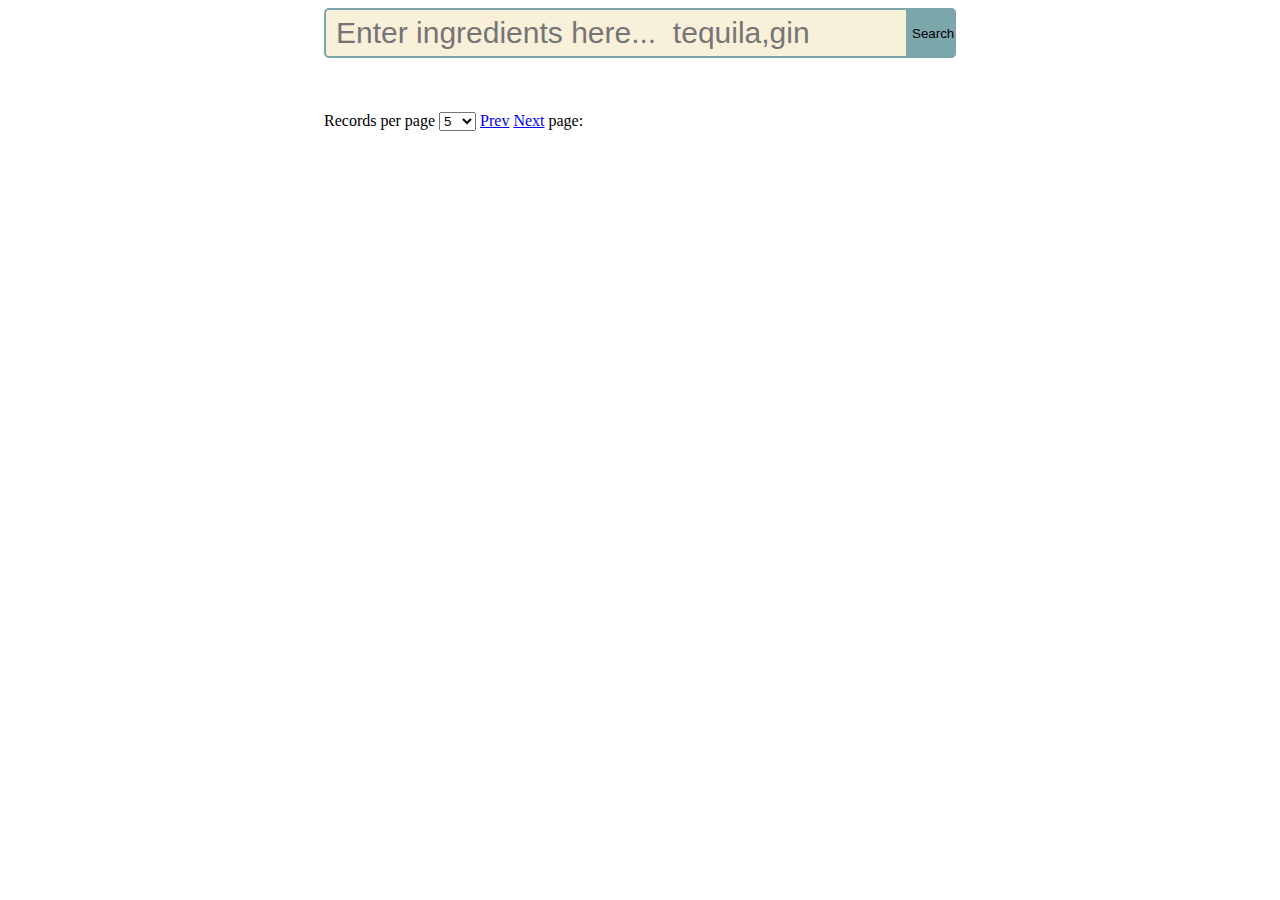
<file: ProjectCocktail/index.html>
<!DOCTYPE html>
<html>
<head>
	<meta charset="utf-8">
	<title>Cocktail</title>
	<link rel="stylesheet" href="css/style.css">
</head>
<body>
	<form>
	  	<input type="text" placeholder="Enter ingredients here...  tequila,gin" id="ingredient"/>
	  	<button type="button" onclick="app.getCoctailsList();">Search</button>
		<br/>
		<br/>
		<div id="table"></div>
		<br/>
		<input class="modal-state" id="modal-1" type="checkbox" />
		<div class="modal">
		<label class="modal__bg" for="modal-1"></label>
		<div class="modal__inner">
			<label class="modal__close" for="modal-1"></label>
			<div id="modal-body">
			<!-- modal body -->
			</div>
		</div>
		</div>
		<br/>
		<div id="listingTable"></div>
		<label for="page_size">Records per page</label>
		<select name="page_size" onchange="app.changePageSize(this.value);">
		<option value="3">3</option>
		<option value="5" selected="selected">5</option>
		<option value="10">10</option>
		<option value="50">50</option>
		</select>
		<a href="javascript:app.prevPage()" id="btn_prev">Prev</a>
		<a href="javascript:app.nextPage()" id="btn_next">Next</a>
		page: <span id="page"></span>
	</form>
	<script src="js/script.js"></script>
</body>
</html>
</file>
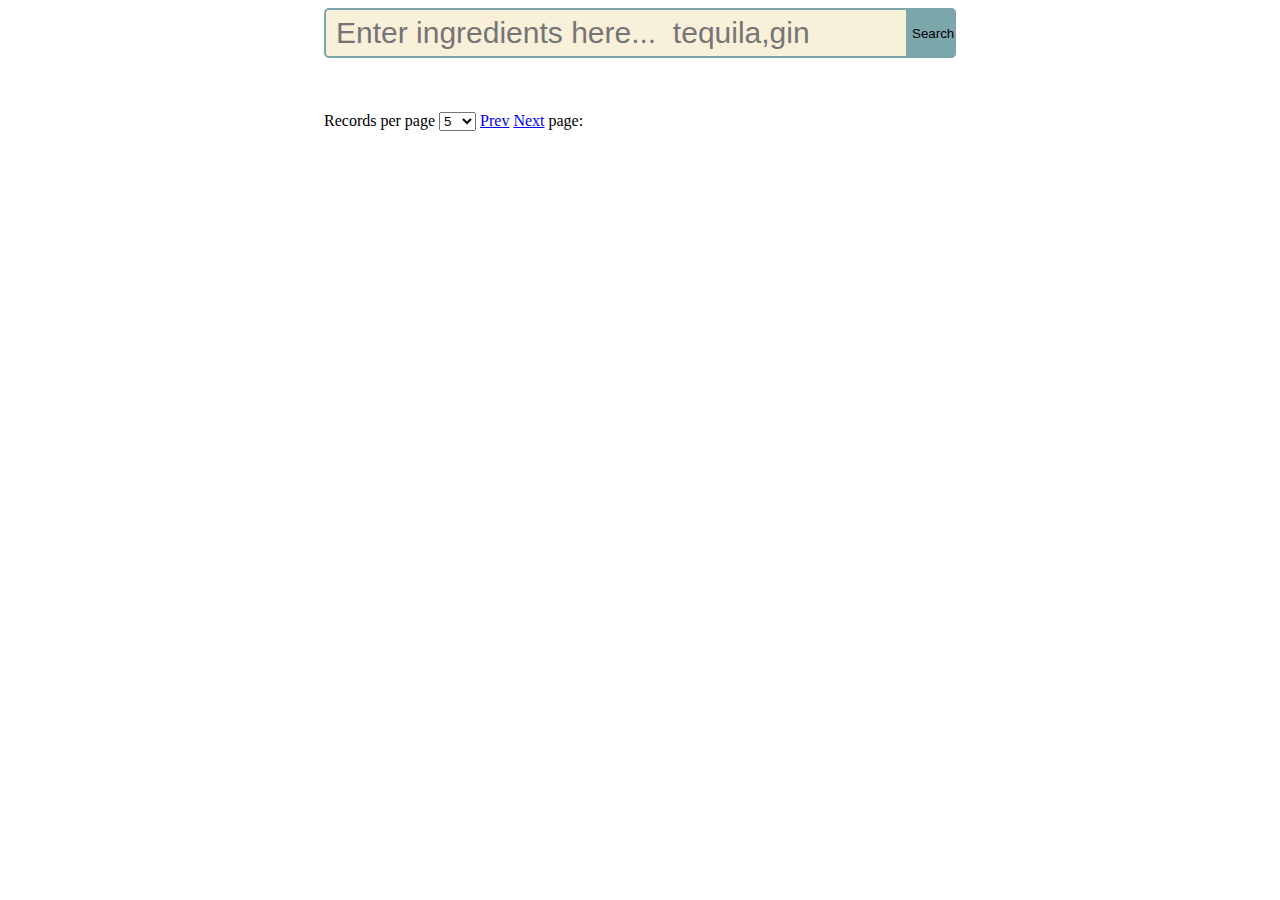
<file: ProjectCoctail/index.html>
<!DOCTYPE html>
<html>
<head>
	<meta charset="utf-8">
	<title>Coctail</title>
	<link rel="stylesheet" href="css/style.css">
</head>
<body>
	<form>
	  	<input type="text" placeholder="Enter ingredients here...  tequila,gin" id="ingredient"/>
	  	<button type="button" onclick="app.getCoctailsList();">Search</button>
		<br/>
		<br/>
		<div id="table"></div>
		<br/>
		<input class="modal-state" id="modal-1" type="checkbox" />
		<div class="modal">
		<label class="modal__bg" for="modal-1"></label>
		<div class="modal__inner">
			<label class="modal__close" for="modal-1"></label>
			<div id="modal-body">
			<!-- modal body -->
			</div>
		</div>
		</div>
		<br/>
		<div id="listingTable"></div>
		<label for="page_size">Records per page</label>
		<select name="page_size" onchange="app.changePageSize(this.value);">
		<option value="3">3</option>
		<option value="5" selected="selected">5</option>
		<option value="10">10</option>
		<option value="50">50</option>
		</select>
		<a href="javascript:app.prevPage()" id="btn_prev">Prev</a>
		<a href="javascript:app.nextPage()" id="btn_next">Next</a>
		page: <span id="page"></span>
	</form>
	<script src="js/script.js"></script>
</body>
</html>
</file>
<file: ProjectCocktail/css/style.css>
* {box-sizing: border-box;}
form {
  position: relative;
  width: 50%;
  margin: 0 auto;
}
input {
  width: 100%;
  height: 50px;
  padding-left: 10px;
  border: 2px solid #7BA7AB;
  border-radius: 5px;
  outline: none;
  background: #F9F0DA;
  font-size: 30px;
}
button {
  position: absolute; 
  top: 0;
  right: 0px;
  width: 50px;
  height: 50px;
  border: none;
  background: #7BA7AB;
  border-radius: 0 5px 5px 0;
  cursor: pointer;
}

table {
  width: 100%;
  border-collapse: collapse;
}

th {
  text-align: left;
}

table, th, td {
  border: 1px solid black;
}

.modal {
  opacity: 0;
  visibility: hidden;
  position: fixed;
  top: 0;
  right: 0;
  bottom: 0;
  left: 0;
  text-align: left;
  background: rgba(0,0,0, .9);
  transition: opacity .25s ease;
}

.modal__bg {
  position: absolute;
  top: 0;
  right: 0;
  bottom: 0;
  left: 0;
  cursor: pointer;
  background-color: #7b7b7b7d;
}

.modal-state {
  display: none;
}

.modal-state:checked + .modal {
  opacity: 1;
  visibility: visible;
}

.modal-state:checked + .modal .modal__inner {
  top: 0;
}

.modal__inner {
  transition: top .25s ease;
  position: absolute;
  top: -20%;
  right: 0;
  bottom: 0;
  left: 0;
  width: 50%;
  margin: auto;
  overflow: auto;
  background: #fff;
  border-radius: 5px;
  padding: 1em 2em;
  height: 50%;
}

.modal__close {
  position: absolute;
  right: 1em;
  top: 1em;
  width: 1.1em;
  height: 1.1em;
  cursor: pointer;
}

.modal__close:after,
.modal__close:before {
  content: '';
  position: absolute;
  width: 2px;
  height: 1.5em;
  background: #ccc;
  display: block;
  transform: rotate(45deg);
  left: 50%;
  margin: -3px 0 0 -1px;
  top: 0;
}

.modal__close:hover:after,
.modal__close:hover:before {
  background: #aaa;
}

.modal__close:before {
  transform: rotate(-45deg);
}

.post-container {
    margin: 20px 20px 0 0;  
    border: 5px solid #333;
    overflow: auto
}
.post-thumb {
    float: left
}
.post-thumb img {
    display: block
}
.post-content {
    margin-left: 210px
}
.post-title {
    font-weight: bold;
    font-size: 120%
}

.detail-image {
  width: 200px;
  height: 200px;
  padding: 10px;
}
</file>
<file: ProjectCoctail/css/style.css>
* {box-sizing: border-box;}
form {
  position: relative;
  width: 50%;
  margin: 0 auto;
}
input {
  width: 100%;
  height: 50px;
  padding-left: 10px;
  border: 2px solid #7BA7AB;
  border-radius: 5px;
  outline: none;
  background: #F9F0DA;
  font-size: 30px;
}
button {
  position: absolute; 
  top: 0;
  right: 0px;
  width: 50px;
  height: 50px;
  border: none;
  background: #7BA7AB;
  border-radius: 0 5px 5px 0;
  cursor: pointer;
}

table {
  width: 100%;
  border-collapse: collapse;
}

th {
  text-align: left;
}

table, th, td {
  border: 1px solid black;
}

.modal {
  opacity: 0;
  visibility: hidden;
  position: fixed;
  top: 0;
  right: 0;
  bottom: 0;
  left: 0;
  text-align: left;
  background: rgba(0,0,0, .9);
  transition: opacity .25s ease;
}

.modal__bg {
  position: absolute;
  top: 0;
  right: 0;
  bottom: 0;
  left: 0;
  cursor: pointer;
  background-color: #7b7b7b7d;
}

.modal-state {
  display: none;
}

.modal-state:checked + .modal {
  opacity: 1;
  visibility: visible;
}

.modal-state:checked + .modal .modal__inner {
  top: 0;
}

.modal__inner {
  transition: top .25s ease;
  position: absolute;
  top: -20%;
  right: 0;
  bottom: 0;
  left: 0;
  width: 50%;
  margin: auto;
  overflow: auto;
  background: #fff;
  border-radius: 5px;
  padding: 1em 2em;
  height: 50%;
}

.modal__close {
  position: absolute;
  right: 1em;
  top: 1em;
  width: 1.1em;
  height: 1.1em;
  cursor: pointer;
}

.modal__close:after,
.modal__close:before {
  content: '';
  position: absolute;
  width: 2px;
  height: 1.5em;
  background: #ccc;
  display: block;
  transform: rotate(45deg);
  left: 50%;
  margin: -3px 0 0 -1px;
  top: 0;
}

.modal__close:hover:after,
.modal__close:hover:before {
  background: #aaa;
}

.modal__close:before {
  transform: rotate(-45deg);
}

.post-container {
    margin: 20px 20px 0 0;  
    border: 5px solid #333;
    overflow: auto
}
.post-thumb {
    float: left
}
.post-thumb img {
    display: block
}
.post-content {
    margin-left: 210px
}
.post-title {
    font-weight: bold;
    font-size: 120%
}

.detail-image {
  width: 200px;
  height: 200px;
  padding: 10px;
}
</file>
